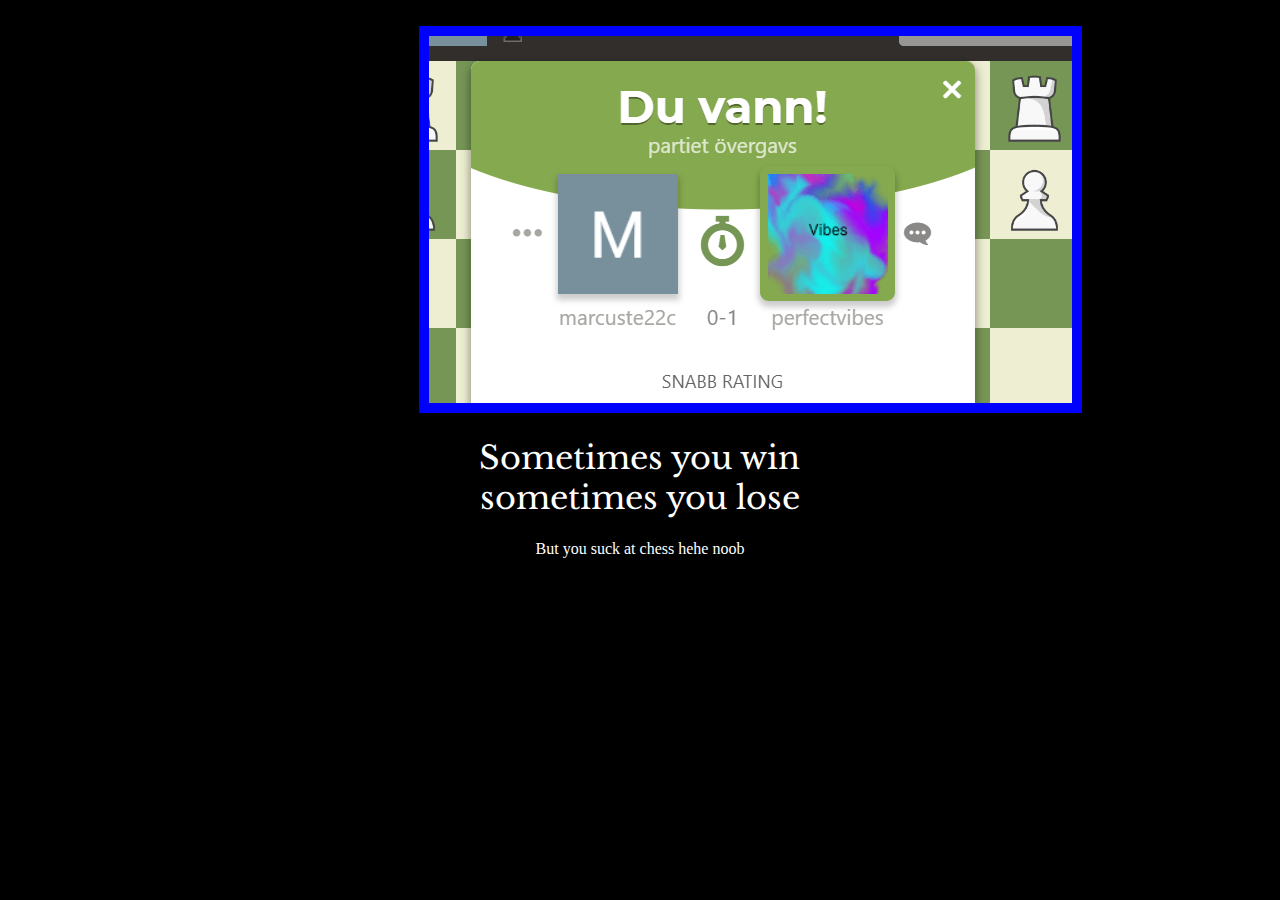
<file: index.html>
<!DOCTYPE html>
<html lang="en">
<head>
  <meta charset="UTF-8">
  <meta name="viewport" content="width=device-width, initial-scale=1.0">
  <link rel="stylesheet" href="style.css">
  <title>Document</title>
  <link rel="preconnect" href="https://fonts.googleapis.com">
<link rel="preconnect" href="https://fonts.gstatic.com" crossorigin>
<link href="https://fonts.googleapis.com/css2?family=Libre+Baskerville:ital,wght@0,400;0,700;1,400&display=swap" rel="stylesheet">
</head>
<body>
<div>
  <br>
  <img src="./assets/images/Skärmbild 2022-12-13 104720.png">
  <h1>Sometimes you win sometimes you lose</h1>
  <p>But you suck at chess hehe noob</p>
</div>
  
</body>
</html>



<!-- 
  TODO: Create a motivational post website.
Style it how ever you like. 
Look at the goal image for inspiration.
But it must have the following features:
1. The main h1 text should be using the Regular Libre Baskerville Font from Google Fonts:
  https://fonts.google.com/specimen/Libre+Baskerville
2. The text should be white and background black.
3. Add your own image into the images folder inside assets. It should have a 5px white border.
4. The text should be center aligned.
5. Create a div to contain the h1, p and img elements. Adjust the margins so that the image and text are centered on the page. 
  Hint: You horizontally center a div by giving it a width of 50% and a margin-left of 25%.
  Hint: Set the image to have a width of 100% so it fills the div. 
6. Read about the text-transform property on MDN docs to make the h1 uppercase with CSS.
  https://developer.mozilla.org/en-US/docs/Web/CSS/text-transform 
-->
</file>
<file: style.css>
body {
    font-family: 'Libre+Baskerville';
    background-color: black;
}
h1 {
    text-align: center;
    color: white;
}
div {
    display: block;
    margin-right: auto;
    margin-left: auto;
    width: 35%;
}
p{
    text-align: center;
    color: white;
}
img {
    border: 10px solid blue;
}

h1 {
    font-family: "Libre Baskerville", system-ui;
    font-weight: 400;
    font-style: normal;
  }
</file>
